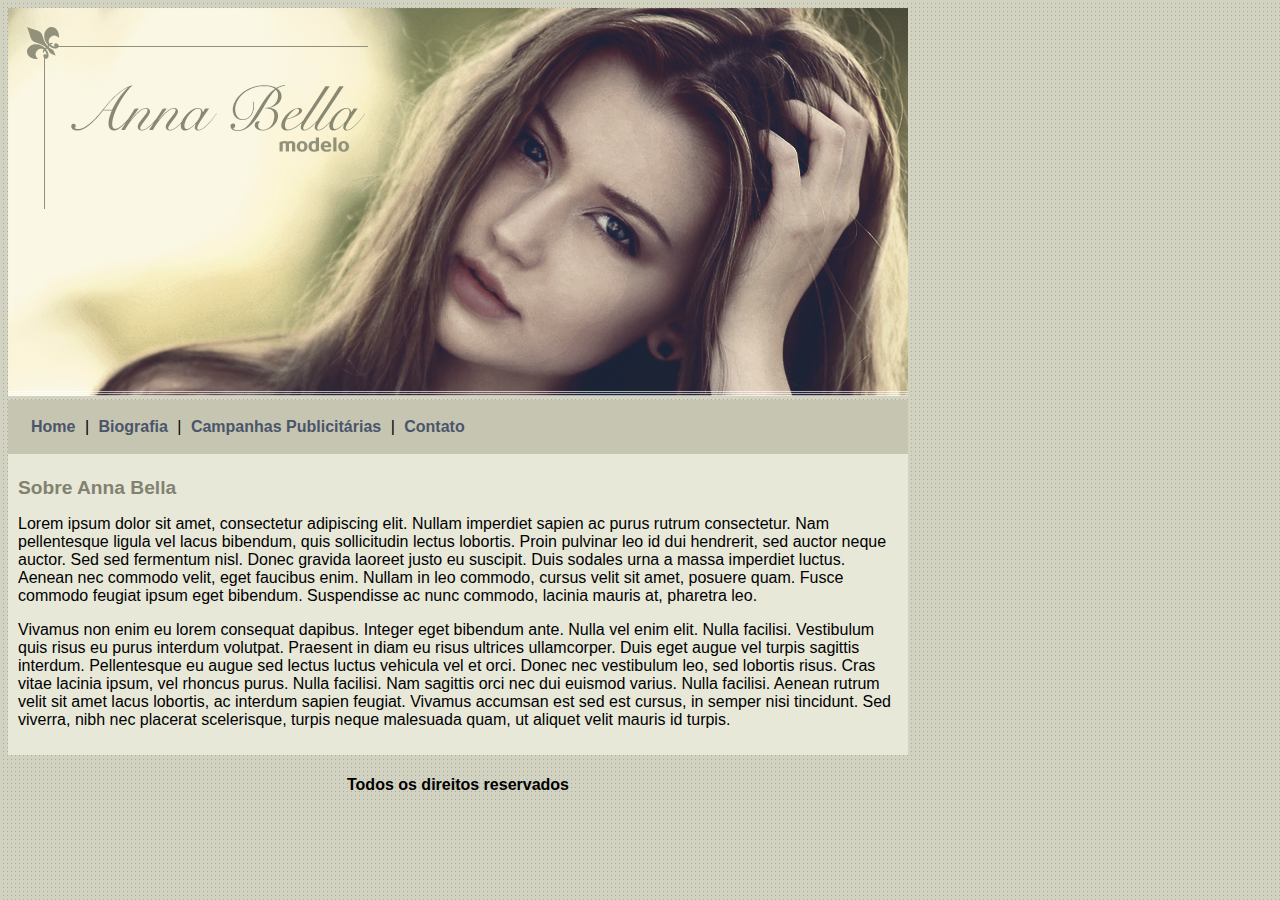
<file: index.html>
<!DOCTYPE html>
<html>
<head>
	<meta charset="utf-8">
	<meta name="viewport" content="width=device-width, initial-scale=1">
	<title>Anna Bella Oficial</title>

	<link rel="stylesheet" type="text/css" href="estilo.css">

</head>

<body>

	<div  id="principal">

		<div>
			
			<img src="imagens/capa.png">

		</div>

		<div id="menu">
			
			<a href="index.html">Home</a> |
			<a href="biografia.html">Biografia</a> |
			<a href="campanhas-publicitarias.html">Campanhas Publicitárias</a> |
			<a href="contato.html">Contato</a> 

		</div>

		<div id="conteudo"> <!-- Inicio Conteúdo -->
			<h1>Sobre Anna Bella</h1>
			<p>
				Lorem ipsum dolor sit amet, consectetur adipiscing elit. Nullam imperdiet sapien ac purus rutrum consectetur. Nam pellentesque ligula vel lacus bibendum, quis sollicitudin lectus lobortis. Proin pulvinar leo id dui hendrerit, sed auctor neque auctor. Sed sed fermentum nisl. Donec gravida laoreet justo eu suscipit. Duis sodales urna a massa imperdiet luctus. Aenean nec commodo velit, eget faucibus enim. Nullam in leo commodo, cursus velit sit amet, posuere quam. Fusce commodo feugiat ipsum eget bibendum. Suspendisse ac nunc commodo, lacinia mauris at, pharetra leo.
			</p>

			<p>
				Vivamus non enim eu lorem consequat dapibus. Integer eget bibendum ante. Nulla vel enim elit. Nulla facilisi. Vestibulum quis risus eu purus interdum volutpat. Praesent in diam eu risus ultrices ullamcorper. Duis eget augue vel turpis sagittis interdum. Pellentesque eu augue sed lectus luctus vehicula vel et orci. Donec nec vestibulum leo, sed lobortis risus. Cras vitae lacinia ipsum, vel rhoncus purus. Nulla facilisi. Nam sagittis orci nec dui euismod varius. Nulla facilisi. Aenean rutrum velit sit amet lacus lobortis, ac interdum sapien feugiat. Vivamus accumsan est sed est cursus, in semper nisi tincidunt. Sed viverra, nibh nec placerat scelerisque, turpis neque malesuada quam, ut aliquet velit mauris id turpis.
			</p>

		</div> <!-- Fim Conteúdo -->

		<div id="rodape">
			<h4>Todos os direitos reservados</h4>
		</div>

	</div>

</body>

</html>
</file>
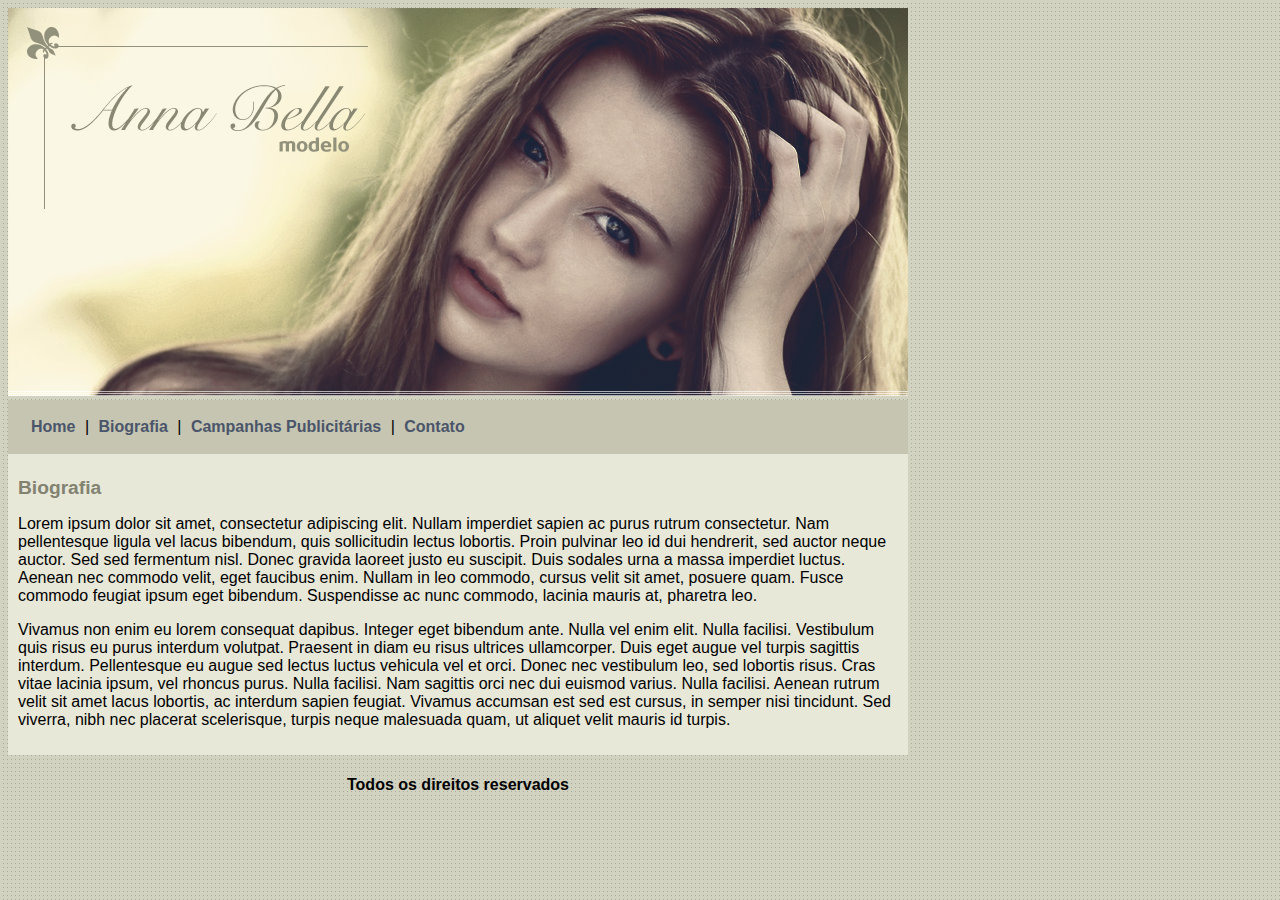
<file: biografia.html>
<!DOCTYPE html>
<html>
<head>
	<meta charset="utf-8">
	<meta name="viewport" content="width=device-width, initial-scale=1">
	<title>Anna Bella - Biografia</title>

	<link rel="stylesheet" type="text/css" href="estilo.css">

</head>

<body>

	<div  id="principal">

		<div>
			
			<img src="imagens/capa.png">

		</div>

		<div id="menu">
			
			<a href="index.html">Home</a> |
			<a href="biografia.html">Biografia</a> |
			<a href="campanhas-publicitarias.html">Campanhas Publicitárias</a> |
			<a href="contato.html">Contato</a> 

		</div>

		<div id="conteudo"> <!-- Inicio Conteúdo -->
			<h1>Biografia</h1>
			<p>
				Lorem ipsum dolor sit amet, consectetur adipiscing elit. Nullam imperdiet sapien ac purus rutrum consectetur. Nam pellentesque ligula vel lacus bibendum, quis sollicitudin lectus lobortis. Proin pulvinar leo id dui hendrerit, sed auctor neque auctor. Sed sed fermentum nisl. Donec gravida laoreet justo eu suscipit. Duis sodales urna a massa imperdiet luctus. Aenean nec commodo velit, eget faucibus enim. Nullam in leo commodo, cursus velit sit amet, posuere quam. Fusce commodo feugiat ipsum eget bibendum. Suspendisse ac nunc commodo, lacinia mauris at, pharetra leo.
			</p>

			<p>
				Vivamus non enim eu lorem consequat dapibus. Integer eget bibendum ante. Nulla vel enim elit. Nulla facilisi. Vestibulum quis risus eu purus interdum volutpat. Praesent in diam eu risus ultrices ullamcorper. Duis eget augue vel turpis sagittis interdum. Pellentesque eu augue sed lectus luctus vehicula vel et orci. Donec nec vestibulum leo, sed lobortis risus. Cras vitae lacinia ipsum, vel rhoncus purus. Nulla facilisi. Nam sagittis orci nec dui euismod varius. Nulla facilisi. Aenean rutrum velit sit amet lacus lobortis, ac interdum sapien feugiat. Vivamus accumsan est sed est cursus, in semper nisi tincidunt. Sed viverra, nibh nec placerat scelerisque, turpis neque malesuada quam, ut aliquet velit mauris id turpis.
			</p>

		</div> <!-- Fim Conteúdo -->

		<div id="rodape">
			<h4>Todos os direitos reservados</h4>
		</div>

	</div>

</body>

</html>
</file>
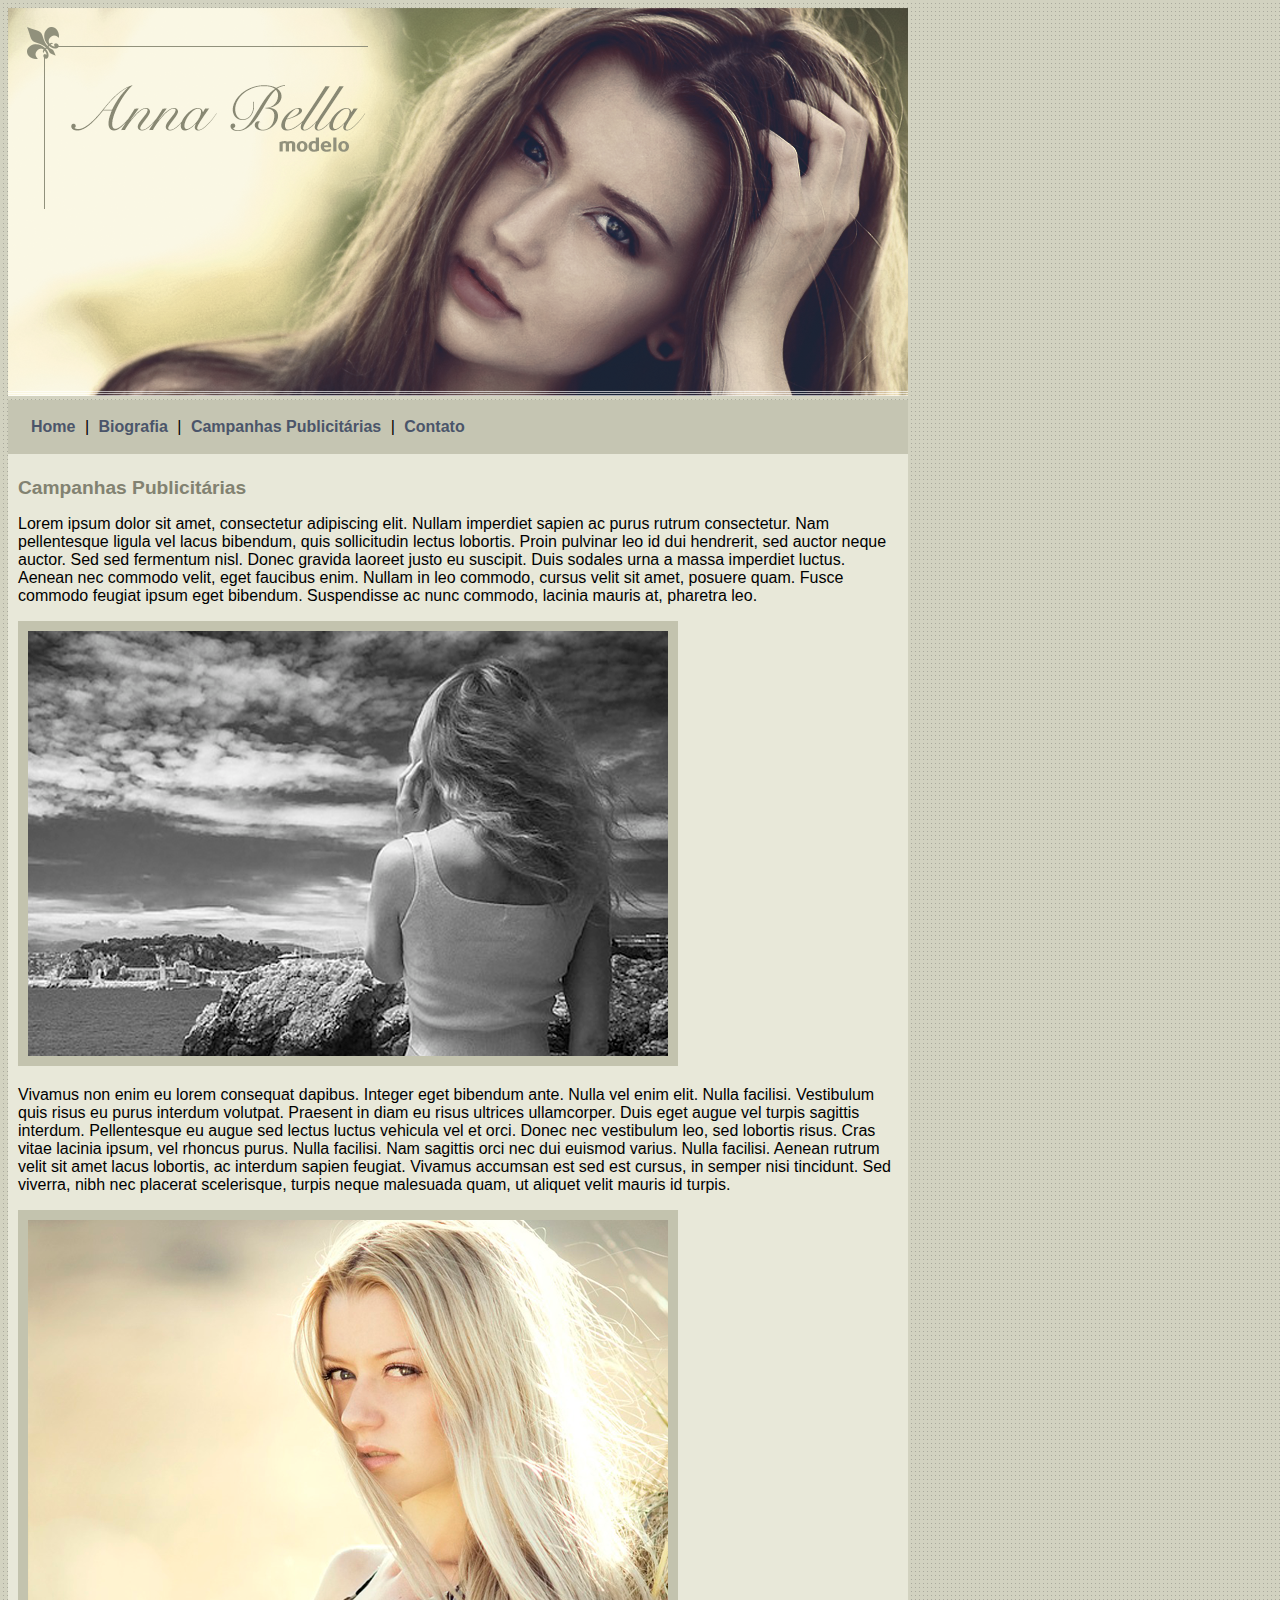
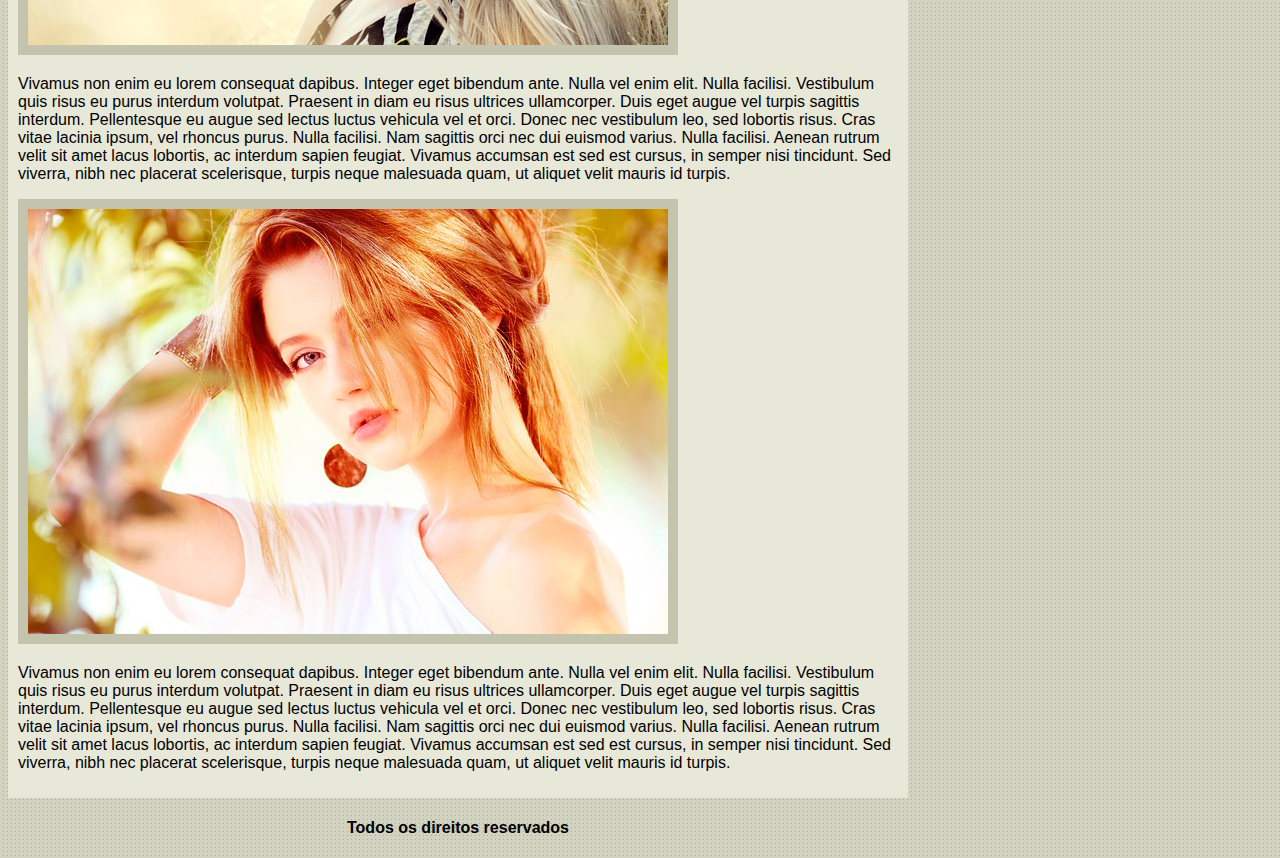
<file: campanhas-publicitarias.html>
<!DOCTYPE html>
<html>
<head>
	<meta charset="utf-8">
	<meta name="viewport" content="width=device-width, initial-scale=1">
	<title>Anna Bella - Campanhas Publicitárias</title>

	<link rel="stylesheet" type="text/css" href="estilo.css">

</head>

<body>

	<div  id="principal">

		<div>
			
			<img src="imagens/capa.png">

		</div>

		<div id="menu">
			
			<a href="index.html">Home</a> |
			<a href="biografia.html">Biografia</a> |
			<a href="campanhas-publicitarias.html">Campanhas Publicitárias</a> |
			<a href="contato.html">Contato</a> 

		</div>

		<div id="conteudo"> <!-- Inicio Conteúdo -->
			<h1>Campanhas Publicitárias</h1>
			<p>
				Lorem ipsum dolor sit amet, consectetur adipiscing elit. Nullam imperdiet sapien ac purus rutrum consectetur. Nam pellentesque ligula vel lacus bibendum, quis sollicitudin lectus lobortis. Proin pulvinar leo id dui hendrerit, sed auctor neque auctor. Sed sed fermentum nisl. Donec gravida laoreet justo eu suscipit. Duis sodales urna a massa imperdiet luctus. Aenean nec commodo velit, eget faucibus enim. Nullam in leo commodo, cursus velit sit amet, posuere quam. Fusce commodo feugiat ipsum eget bibendum. Suspendisse ac nunc commodo, lacinia mauris at, pharetra leo.
			</p>

			<img src="imagens/foto1.png" class="img-campanha">

			<p>
				Vivamus non enim eu lorem consequat dapibus. Integer eget bibendum ante. Nulla vel enim elit. Nulla facilisi. Vestibulum quis risus eu purus interdum volutpat. Praesent in diam eu risus ultrices ullamcorper. Duis eget augue vel turpis sagittis interdum. Pellentesque eu augue sed lectus luctus vehicula vel et orci. Donec nec vestibulum leo, sed lobortis risus. Cras vitae lacinia ipsum, vel rhoncus purus. Nulla facilisi. Nam sagittis orci nec dui euismod varius. Nulla facilisi. Aenean rutrum velit sit amet lacus lobortis, ac interdum sapien feugiat. Vivamus accumsan est sed est cursus, in semper nisi tincidunt. Sed viverra, nibh nec placerat scelerisque, turpis neque malesuada quam, ut aliquet velit mauris id turpis.
			</p>

			<img src="imagens/foto2.png" class="img-campanha">

			<p>
				Vivamus non enim eu lorem consequat dapibus. Integer eget bibendum ante. Nulla vel enim elit. Nulla facilisi. Vestibulum quis risus eu purus interdum volutpat. Praesent in diam eu risus ultrices ullamcorper. Duis eget augue vel turpis sagittis interdum. Pellentesque eu augue sed lectus luctus vehicula vel et orci. Donec nec vestibulum leo, sed lobortis risus. Cras vitae lacinia ipsum, vel rhoncus purus. Nulla facilisi. Nam sagittis orci nec dui euismod varius. Nulla facilisi. Aenean rutrum velit sit amet lacus lobortis, ac interdum sapien feugiat. Vivamus accumsan est sed est cursus, in semper nisi tincidunt. Sed viverra, nibh nec placerat scelerisque, turpis neque malesuada quam, ut aliquet velit mauris id turpis.
			</p>

			<img src="imagens/foto3.png" class="img-campanha">

			<p>
				Vivamus non enim eu lorem consequat dapibus. Integer eget bibendum ante. Nulla vel enim elit. Nulla facilisi. Vestibulum quis risus eu purus interdum volutpat. Praesent in diam eu risus ultrices ullamcorper. Duis eget augue vel turpis sagittis interdum. Pellentesque eu augue sed lectus luctus vehicula vel et orci. Donec nec vestibulum leo, sed lobortis risus. Cras vitae lacinia ipsum, vel rhoncus purus. Nulla facilisi. Nam sagittis orci nec dui euismod varius. Nulla facilisi. Aenean rutrum velit sit amet lacus lobortis, ac interdum sapien feugiat. Vivamus accumsan est sed est cursus, in semper nisi tincidunt. Sed viverra, nibh nec placerat scelerisque, turpis neque malesuada quam, ut aliquet velit mauris id turpis.
			</p>

		</div> <!-- Fim Conteúdo -->

		<div id="rodape">
			<h4>Todos os direitos reservados</h4>
		</div>

	</div>

</body>

</html>
</file>
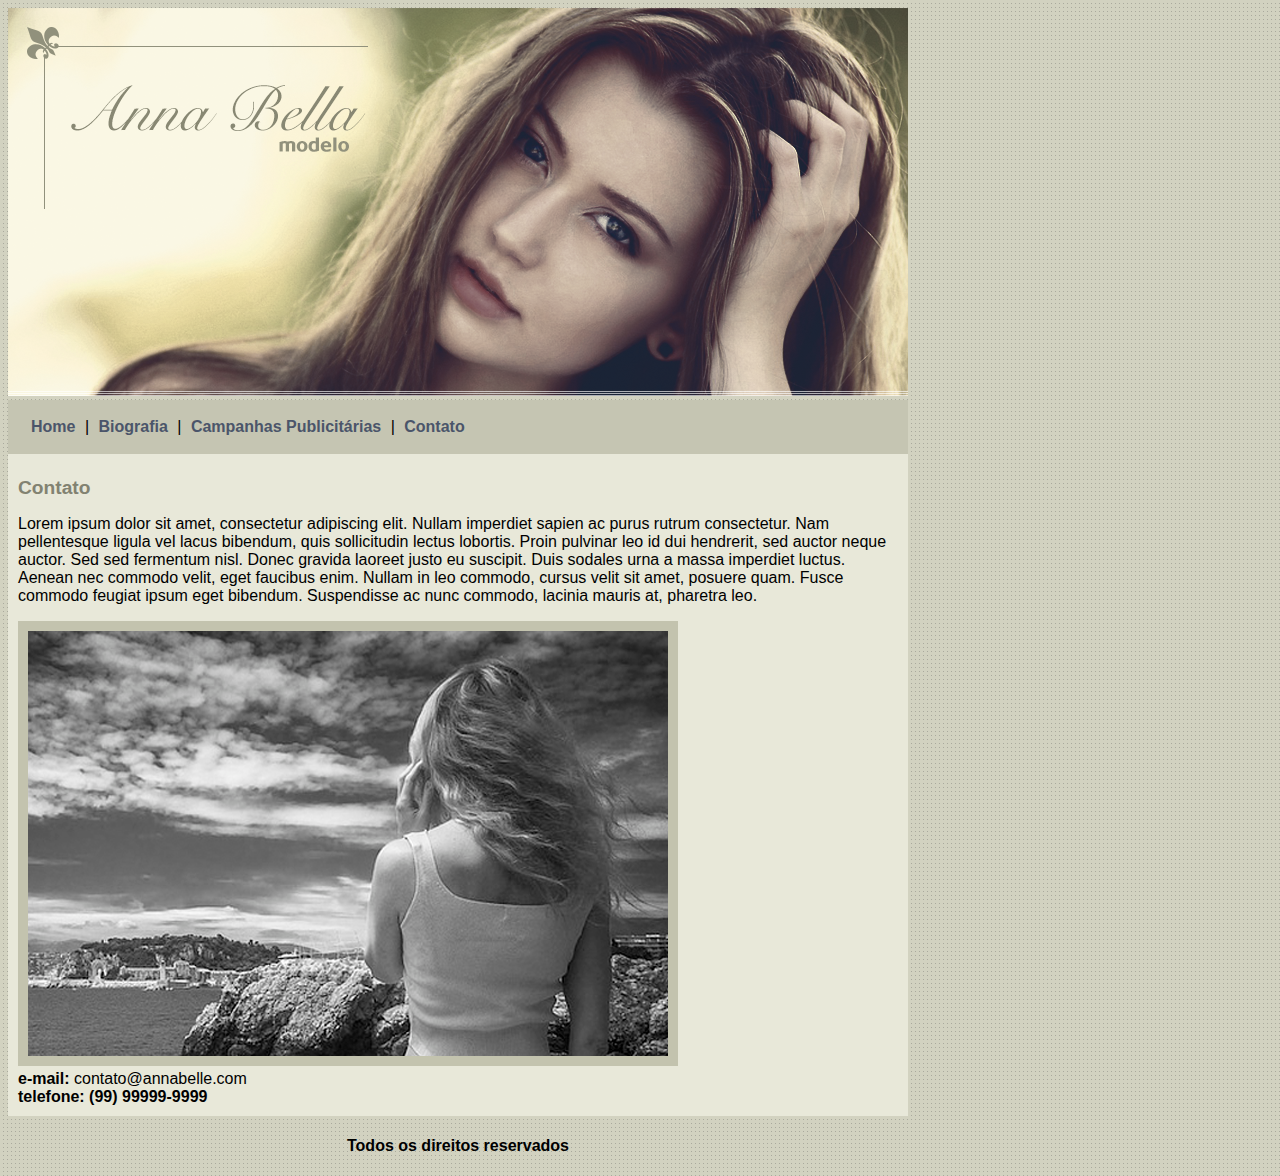
<file: contato.html>
<!DOCTYPE html>
<html>
<head>
	<meta charset="utf-8">
	<meta name="viewport" content="width=device-width, initial-scale=1">
	<title>Anna Bella - Contato</title>

	<link rel="stylesheet" type="text/css" href="estilo.css">

</head>

<body>

	<div  id="principal">

		<div>
			
			<img src="imagens/capa.png">

		</div>

		<div id="menu">
			
			<a href="index.html">Home</a> |
			<a href="biografia.html">Biografia</a> |
			<a href="campanhas-publicitarias.html">Campanhas Publicitárias</a> |
			<a href="contato.html">Contato</a> 

		</div>

		<div id="conteudo"> <!-- Inicio Conteúdo -->
			<h1>Contato</h1>
			<p>
				Lorem ipsum dolor sit amet, consectetur adipiscing elit. Nullam imperdiet sapien ac purus rutrum consectetur. Nam pellentesque ligula vel lacus bibendum, quis sollicitudin lectus lobortis. Proin pulvinar leo id dui hendrerit, sed auctor neque auctor. Sed sed fermentum nisl. Donec gravida laoreet justo eu suscipit. Duis sodales urna a massa imperdiet luctus. Aenean nec commodo velit, eget faucibus enim. Nullam in leo commodo, cursus velit sit amet, posuere quam. Fusce commodo feugiat ipsum eget bibendum. Suspendisse ac nunc commodo, lacinia mauris at, pharetra leo.
			</p>

			<img src="imagens/foto1.png" class="img-campanha">

			<div>
				<strong>e-mail:</strong> contato@annabelle.com <br>
				<strong>telefone: (99) 99999-9999</strong>
			</div>

		</div> <!-- Fim Conteúdo -->

		<div id="rodape">
			<h4>Todos os direitos reservados</h4>
		</div>

	</div>

</body>

</html>
</file>
<file: estilo.css>
body {
	background: #d2d2c1 url('imagens/fundo.png');
	font: 16px Arial, Helvetica, sans-serif;
}

#principal {
	width: 900px;
}

#menu {
	background: #c5c5b2;
	padding: 18px;
}

#conteudo {
	background: #e8e8d9;
	padding: 10px;
}

#rodape {
	text-align: center;
}

a {
	color: #4b556a;
	text-decoration: none;
	font-weight: bold;
	padding: 5px;
}

.centralizar {
	text-align: center;
}

.img-campanha {
	border: 10px solid #c3c3ae;
}

h1 {
	color: #828271;
	font-size: 1.2em;
}
</file>
